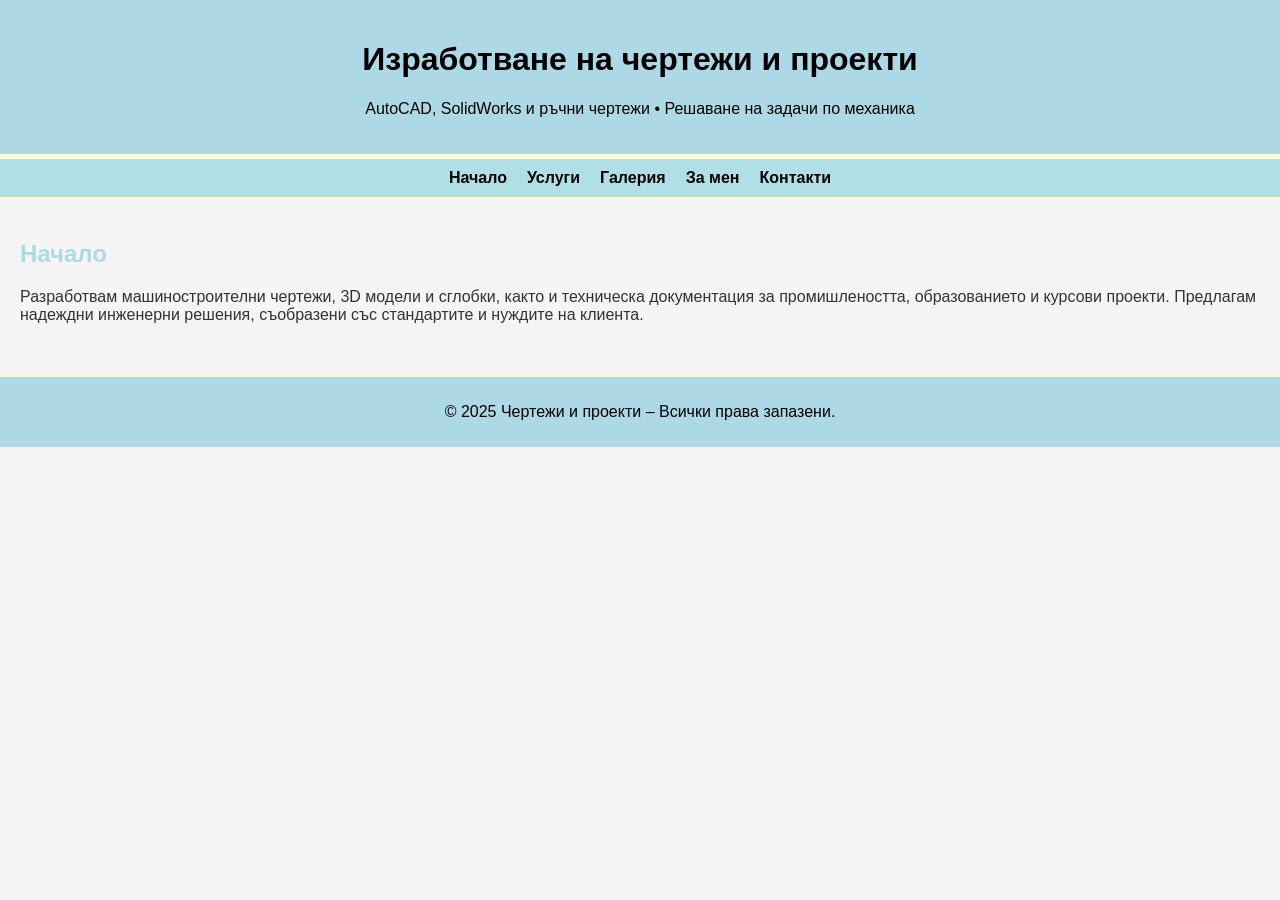
<file: index.html>
<!DOCTYPE html>
<html lang="bg">
<head>
  <meta charset="UTF-8">
  <meta name="description" content="Изработка на технически чертежи, 3D модели и проекти с AutoCAD и SolidWorks. Заваръчни решения и курсови работи.">
  <meta name="keywords" content="чертеж, SolidWorks, AutoCAD, машиностроене, механика, курсови проекти, 3D модели, инженер, заваряване">
  <meta name="author" content="Людмил Чолаков">
  <meta name="viewport" content="width=device-width, initial-scale=1.0">
  <title>Чертежи и проекти - AutoCAD и SolidWorks</title>
  <style>
    body {
      font-family: Arial, sans-serif;
      margin: 0;
      padding: 0;
      background: #f5f5f5;
      color: #333;
    }
    header {
      background: #ADD8E6;
      color: #000;
      padding: 20px;
      text-align: center;
      border-bottom: 5px solid #FFFACD;
    }
    nav {
      background: #B0E0E6;
      display: flex;
      justify-content: center;
      gap: 20px;
      padding: 10px;
      border-bottom: 3px solid #FFFACD;
    }
    nav a {
      color: #000;
      text-decoration: none;
      font-weight: bold;
    }
    main {
      padding: 20px;
    }
    section {
      margin-bottom: 30px;
    }
    h2 {
      color: #ADD8E6;
    }
    footer {
      background: #ADD8E6;
      color: #000;
      text-align: center;
      padding: 10px;
      border-top: 3px solid #FFFACD;
    }
    .button {
      background: #87CEFA;
      color: #000;
      padding: 10px 20px;
      text-decoration: none;
      border-radius: 5px;
      display: inline-block;
    }
    .gallery {
      display: flex;
      flex-wrap: wrap;
      gap: 15px;
    }
    .gallery img {
      max-width: 300px;
      border: 2px solid #FFFACD;
      border-radius: 5px;
      cursor: pointer;
      transition: transform 0.3s;
    }
    .gallery img:hover {
      transform: scale(1.05);
    }
    .lightbox {
      display: none;
      position: fixed;
      z-index: 999;
      top: 0;
      left: 0;
      width: 100%;
      height: 100%;
      background: rgba(0,0,0,0.8);
      justify-content: center;
      align-items: center;
      flex-direction: column;
    }
    .lightbox img {
      max-width: 90%;
      max-height: 90%;
    }
    .lightbox-controls {
      display: flex;
      justify-content: space-between;
      width: 100%;
      position: absolute;
      top: 50%;
      transform: translateY(-50%);
      pointer-events: none;
    }
    .lightbox-controls button {
      background: rgba(255, 255, 255, 0.6);
      border: none;
      font-size: 2rem;
      cursor: pointer;
      pointer-events: auto;
      padding: 10px;
    }
  </style>
</head>
<body>
  <header>
    <h1>Изработване на чертежи и проекти</h1>
    <p>AutoCAD, SolidWorks и ръчни чертежи • Решаване на задачи по механика</p>
  </header>
  <nav>
  <a href="index.html">Начало</a>
  <a href="uslugi.html">Услуги</a>
  <a href="galeria.html">Галерия</a>
  <a href="bio.html">За мен</a>
  <a href="kontakt.html">Контакти</a>
</nav>
  <main>
    <section id="intro">
      <h2>Начало</h2>
      <p>Разработвам машиностроителни чертежи, 3D модели и сглобки, както и техническа документация за промишлеността, образованието и курсови проекти. Предлагам надеждни инженерни решения, съобразени със стандартите и нуждите на клиента.</p>
</section>

    
    
    
    
  </main>
  <footer>
    <p>&copy; 2025 Чертежи и проекти – Всички права запазени.</p>
  </footer>
  
</body>
</html>
</file>
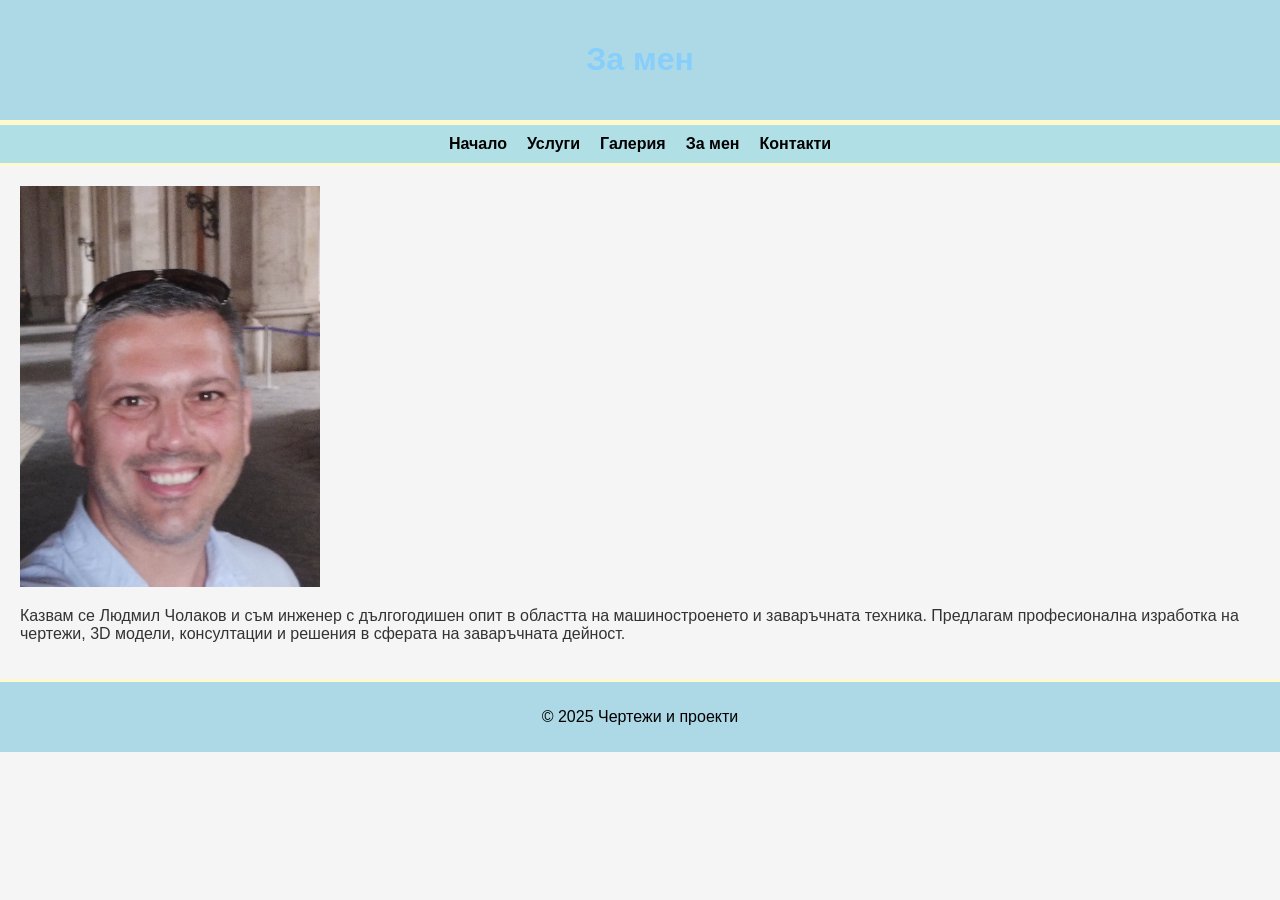
<file: bio.html>
<!DOCTYPE html>
<html lang="bg">
<head>
  <meta charset="UTF-8">
  <title>За мен</title>
  <link rel="stylesheet" href="style.css">
</head>
<body>
  <header><h1>За мен</h1></header>
  <nav>
    <a href="index.html">Начало</a>
    <a href="uslugi.html">Услуги</a>
    <a href="galeria.html">Галерия</a>
    <a href="bio.html">За мен</a>
    <a href="kontakt.html">Контакти</a>
  </nav>
  <main>
    <img src="Az.png" alt="Людмил Чолаков" style="max-width: 300px;">
    <p>Казвам се Людмил Чолаков и съм инженер с дългогодишен опит в областта на машиностроенето и заваръчната техника.
    Предлагам професионална изработка на чертежи, 3D модели, консултации и решения в сферата на заваръчната дейност.</p>
  </main>
  <footer><p>&copy; 2025 Чертежи и проекти</p></footer>
</body>
</html>
</file>
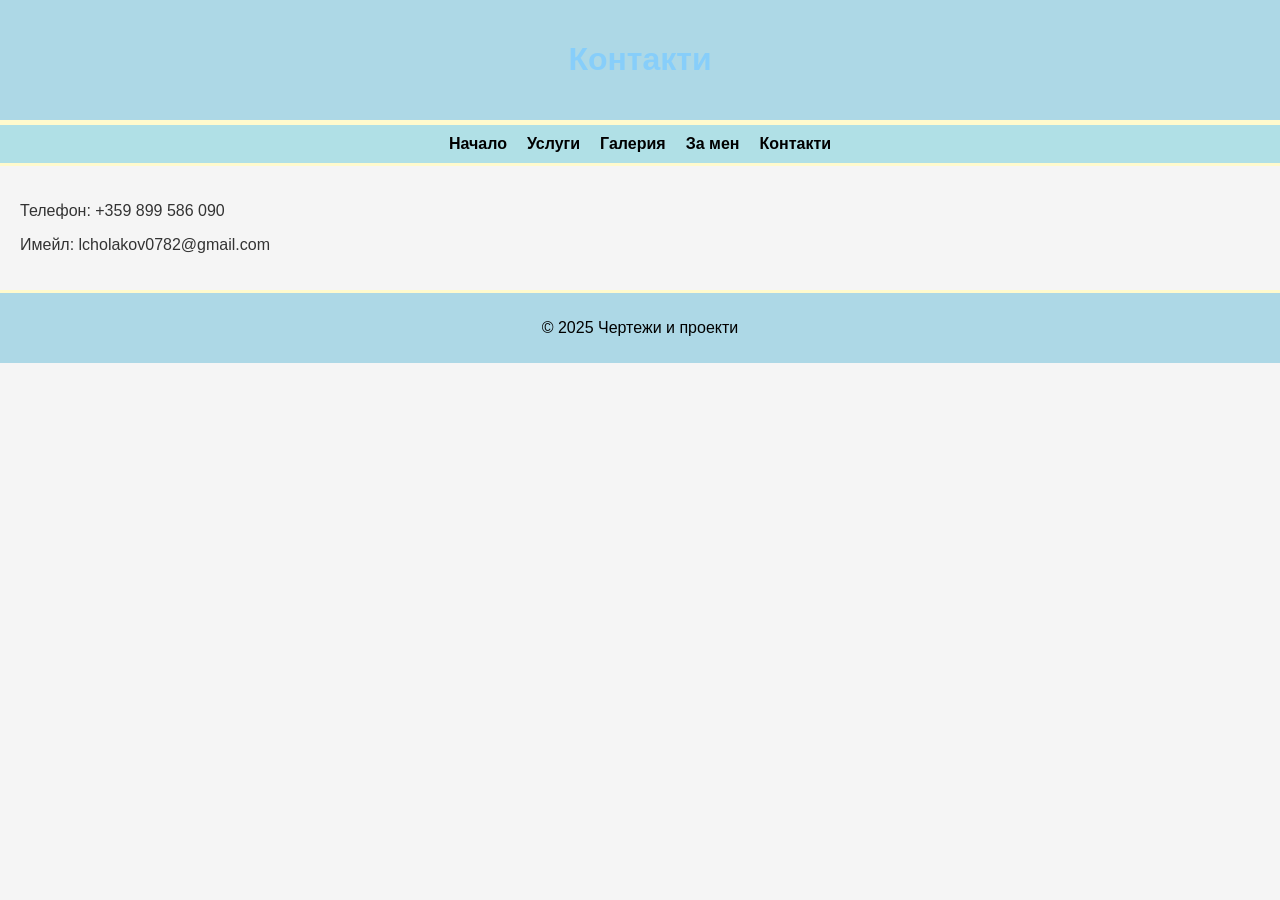
<file: kontakt.html>
<!DOCTYPE html>
<html lang="bg">
<head>
  <meta charset="UTF-8">
  <title>Контакти</title>
  <link rel="stylesheet" href="style.css">
</head>
<body>
  <header><h1>Контакти</h1></header>
  <nav>
    <a href="index.html">Начало</a>
    <a href="uslugi.html">Услуги</a>
    <a href="galeria.html">Галерия</a>
    <a href="bio.html">За мен</a>
    <a href="kontakt.html">Контакти</a>
  </nav>
  <main>
    <p>Телефон: +359 899 586 090</p>
    <p>Имейл: lcholakov0782@gmail.com</p>
  </main>
  <footer><p>&copy; 2025 Чертежи и проекти</p></footer>
</body>
</html>
</file>
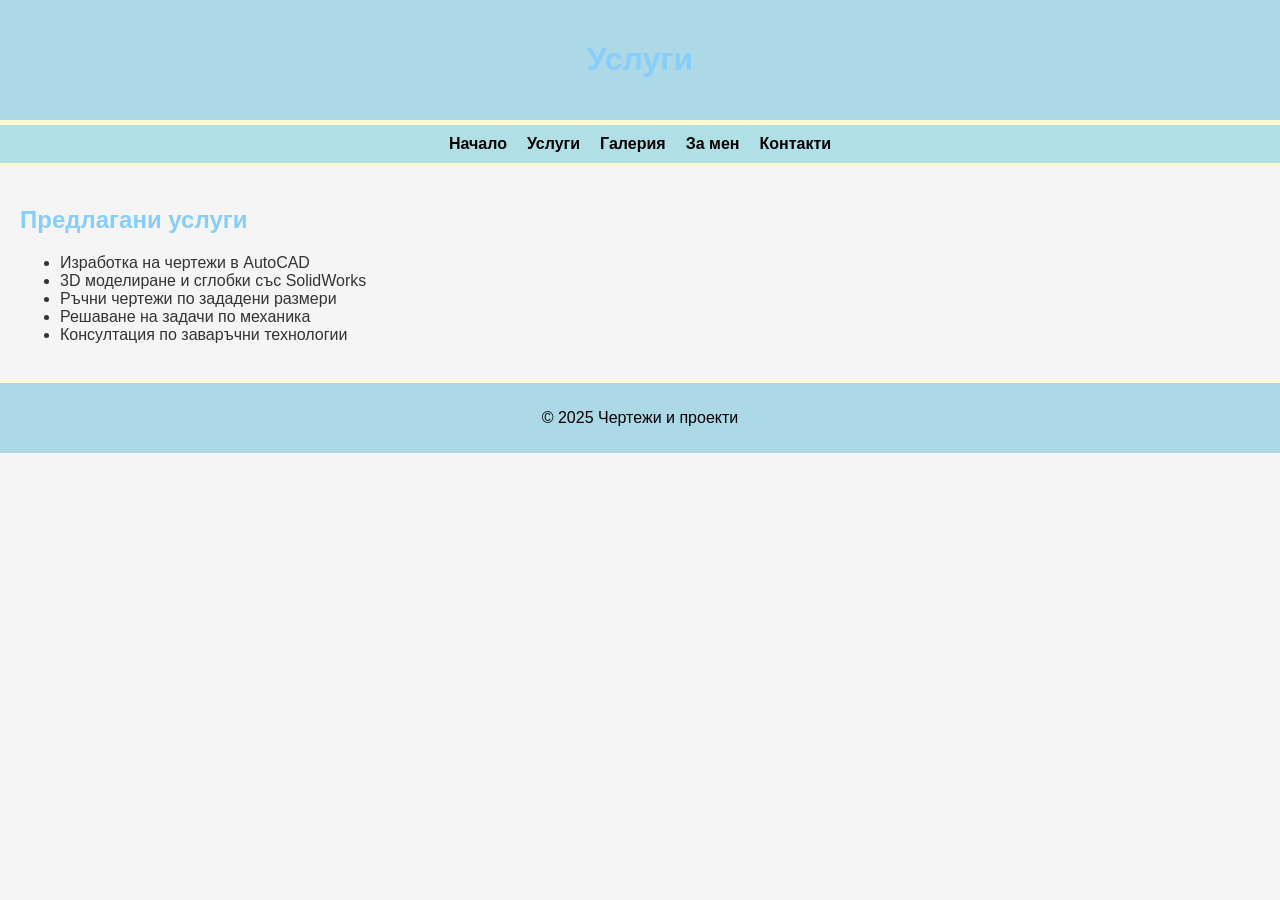
<file: uslugi.html>
<!DOCTYPE html>
<html lang="bg">
<head>
  <meta charset="UTF-8">
  <title>Услуги</title>
  <link rel="stylesheet" href="style.css">
</head>
<body>
  <header><h1>Услуги</h1></header>
  <nav>
    <a href="index.html">Начало</a>
    <a href="uslugi.html">Услуги</a>
    <a href="galeria.html">Галерия</a>
    <a href="bio.html">За мен</a>
    <a href="kontakt.html">Контакти</a>
  </nav>
  <main>
    <section>
      <h2>Предлагани услуги</h2>
      <ul>
        <li>Изработка на чертежи в AutoCAD</li>
        <li>3D моделиране и сглобки със SolidWorks</li>
        <li>Ръчни чертежи по зададени размери</li>
        <li>Решаване на задачи по механика</li>
        <li>Консултация по заваръчни технологии</li>
      </ul>
    </section>
  </main>
  <footer><p>&copy; 2025 Чертежи и проекти</p></footer>
</body>
</html>
</file>
<file: style.css>
body {
  font-family: Arial, sans-serif;
  margin: 0;
  padding: 0;
  background: #f5f5f5;
  color: #333;
}
header {
  background: #ADD8E6;
  color: #000;
  padding: 20px;
  text-align: center;
  border-bottom: 5px solid #FFFACD;
}
nav {
  background: #B0E0E6;
  display: flex;
  justify-content: center;
  gap: 20px;
  padding: 10px;
  border-bottom: 3px solid #FFFACD;
}
nav a {
  color: #000;
  text-decoration: none;
  font-weight: bold;
}
main {
  padding: 20px;
}
h1, h2 {
  color: #87CEFA;
}
.gallery {
  display: flex;
  flex-wrap: wrap;
  gap: 15px;
}
.gallery img {
  max-width: 300px;
  border: 2px solid #FFFACD;
  border-radius: 5px;
  transition: transform 0.3s;
}
.gallery img:hover {
  transform: scale(1.05);
}
footer {
  background: #ADD8E6;
  color: #000;
  text-align: center;
  padding: 10px;
  border-top: 3px solid #FFFACD;
}
</file>
